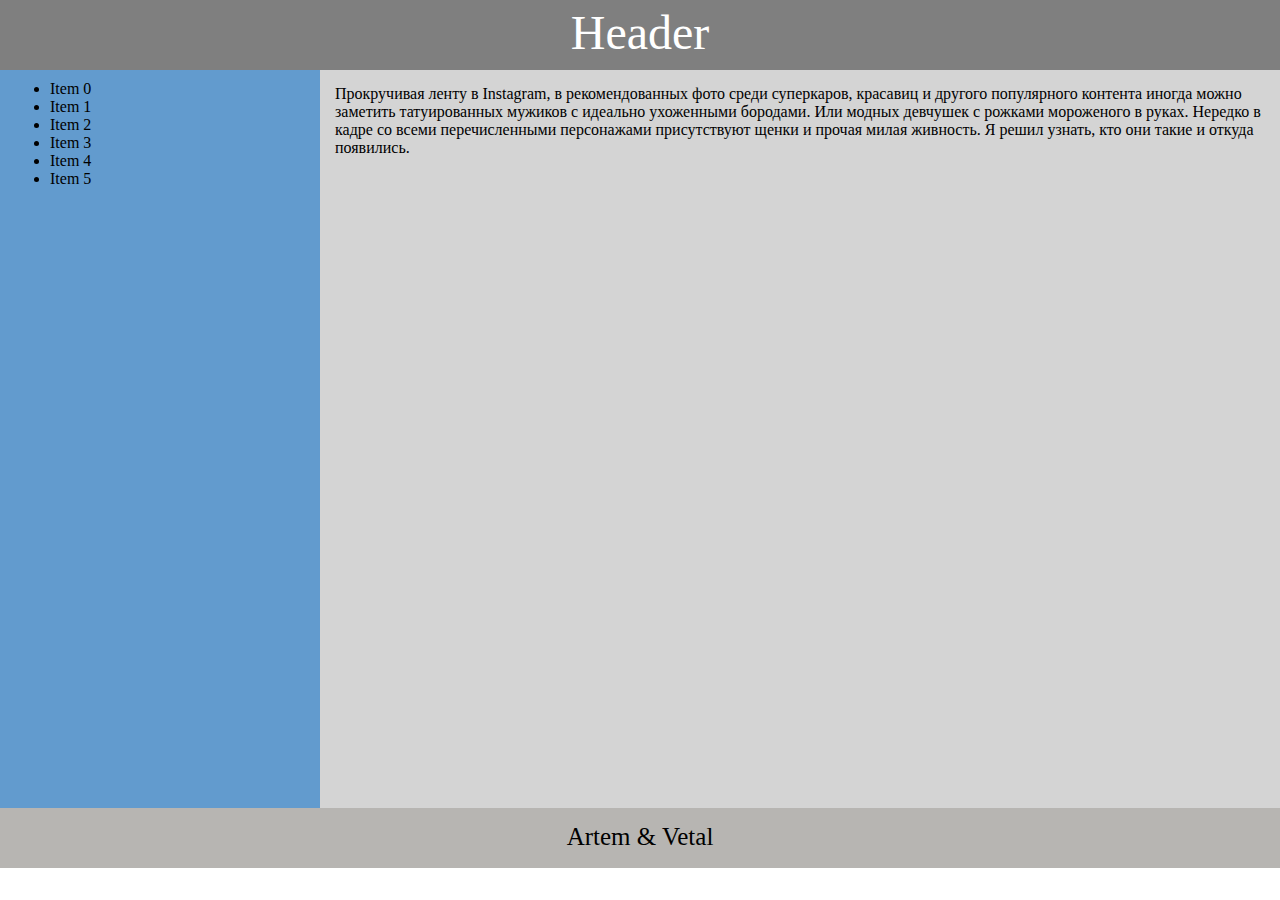
<file: index.html>
<!DOCTYPE html>
<html>
<head lang="en">
    <meta charset="UTF-8">
    <title>Learn JS</title>
    <link rel="stylesheet" href="css/style.css"/>
    <script src="script/index.js" ></script>
</head>

<body>
    <div class="header"> Header</div>
    <div class="left-bar">

        <ul class="menu-list">
            <li>Item 0</li>
            <li>Item 1</li>
            <li>Item 2</li>
            <li>Item 3</li>
            <li>Item 4</li>
            <li>Item 5</li>
        </ul>
    </div>

    <div class="content">
        <div class="tesxt">
            Прокручивая ленту в Instagram, в рекомендованных
            фото среди суперкаров, красавиц и другого популярного
            контента иногда можно заметить татуированных мужиков с
            идеально ухоженными бородами. Или модных девчушек с рожками
            мороженого в руках. Нередко в кадре со всеми перечисленными
            персонажами присутствуют щенки и прочая милая живность.
            Я решил узнать, кто они такие и откуда появились.
        </div>
    </div>
    <div class="footer">
        <div class="rights">Artem & Vetal</div>
    </div>
</body>
</html>
</file>
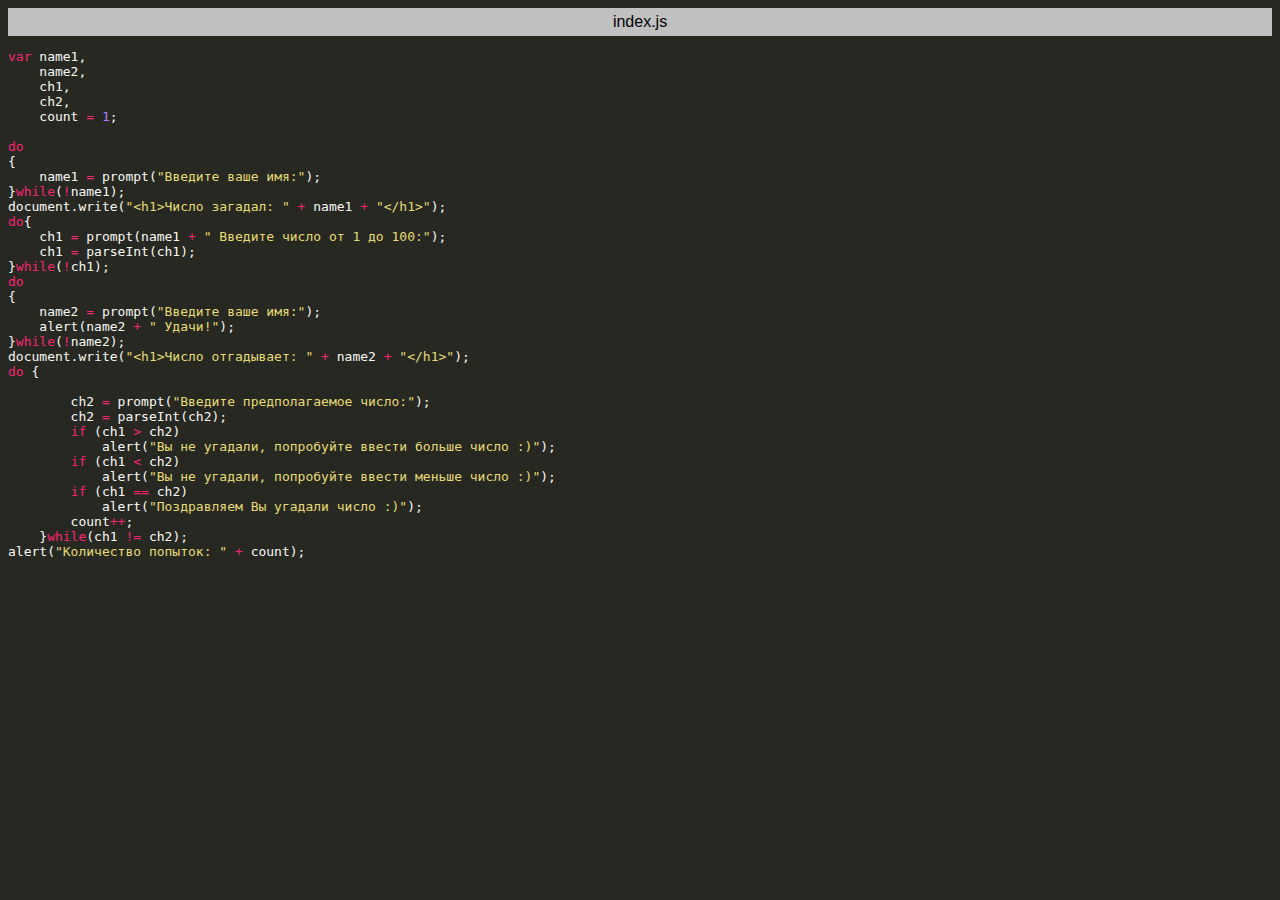
<file: index.js.html>
<html>
<head>
<title>index.js</title>
<meta http-equiv="Content-Type" content="text/html; charset=utf-8">
<style type="text/css">
.ln { color: rgb(0,0,0); font-weight: normal; font-style: normal; }
.s0 { color: rgb(249,38,114); }
.s1 { color: rgb(248,248,242); }
.s2 { color: rgb(174,129,255); }
.s3 { color: rgb(230,219,116); }
</style>
</head>
<BODY BGCOLOR="#272822">
<TABLE CELLSPACING=0 CELLPADDING=5 COLS=1 WIDTH="100%" BGCOLOR="#C0C0C0" >
<TR><TD><CENTER>
<FONT FACE="Arial, Helvetica" COLOR="#000000">
index.js</FONT>
</center></TD></TR></TABLE>
<pre>
<span class="s0">var </span><span class="s1">name1, 
    name2, 
    ch1, 
    ch2, 
    count </span><span class="s0">= </span><span class="s2">1</span><span class="s1">; 
 
</span><span class="s0">do</span><span class="s1"> 
{ 
    name1 </span><span class="s0">= </span><span class="s1">prompt(</span><span class="s3">&quot;Введите ваше имя:&quot;</span><span class="s1">); 
}</span><span class="s0">while</span><span class="s1">(</span><span class="s0">!</span><span class="s1">name1); 
document.write(</span><span class="s3">&quot;&lt;h1&gt;Число загадал: &quot; </span><span class="s0">+ </span><span class="s1">name1 </span><span class="s0">+ </span><span class="s3">&quot;&lt;/h1&gt;&quot;</span><span class="s1">); 
</span><span class="s0">do</span><span class="s1">{ 
    ch1 </span><span class="s0">= </span><span class="s1">prompt(name1 </span><span class="s0">+ </span><span class="s3">&quot; Введите число от 1 до 100:&quot;</span><span class="s1">); 
    ch1 </span><span class="s0">= </span><span class="s1">parseInt(ch1); 
}</span><span class="s0">while</span><span class="s1">(</span><span class="s0">!</span><span class="s1">ch1); 
</span><span class="s0">do</span><span class="s1"> 
{ 
    name2 </span><span class="s0">= </span><span class="s1">prompt(</span><span class="s3">&quot;Введите ваше имя:&quot;</span><span class="s1">); 
    alert(name2 </span><span class="s0">+ </span><span class="s3">&quot; Удачи!&quot;</span><span class="s1">); 
}</span><span class="s0">while</span><span class="s1">(</span><span class="s0">!</span><span class="s1">name2); 
document.write(</span><span class="s3">&quot;&lt;h1&gt;Число отгадывает: &quot; </span><span class="s0">+ </span><span class="s1">name2 </span><span class="s0">+ </span><span class="s3">&quot;&lt;/h1&gt;&quot;</span><span class="s1">); 
</span><span class="s0">do </span><span class="s1">{ 
 
        ch2 </span><span class="s0">= </span><span class="s1">prompt(</span><span class="s3">&quot;Введите предполагаемое число:&quot;</span><span class="s1">); 
        ch2 </span><span class="s0">= </span><span class="s1">parseInt(ch2); 
        </span><span class="s0">if </span><span class="s1">(ch1 </span><span class="s0">&gt; </span><span class="s1">ch2) 
            alert(</span><span class="s3">&quot;Вы не угадали, попробуйте ввести больше число :)&quot;</span><span class="s1">); 
        </span><span class="s0">if </span><span class="s1">(ch1 </span><span class="s0">&lt; </span><span class="s1">ch2) 
            alert(</span><span class="s3">&quot;Вы не угадали, попробуйте ввести меньше число :)&quot;</span><span class="s1">); 
        </span><span class="s0">if </span><span class="s1">(ch1 </span><span class="s0">== </span><span class="s1">ch2) 
            alert(</span><span class="s3">&quot;Поздравляем Вы угадали число :)&quot;</span><span class="s1">); 
        count</span><span class="s0">++</span><span class="s1">; 
    }</span><span class="s0">while</span><span class="s1">(ch1 </span><span class="s0">!= </span><span class="s1">ch2); 
alert(</span><span class="s3">&quot;Количество попыток: &quot; </span><span class="s0">+ </span><span class="s1">count);</span></pre>
</body>
</html>
</file>
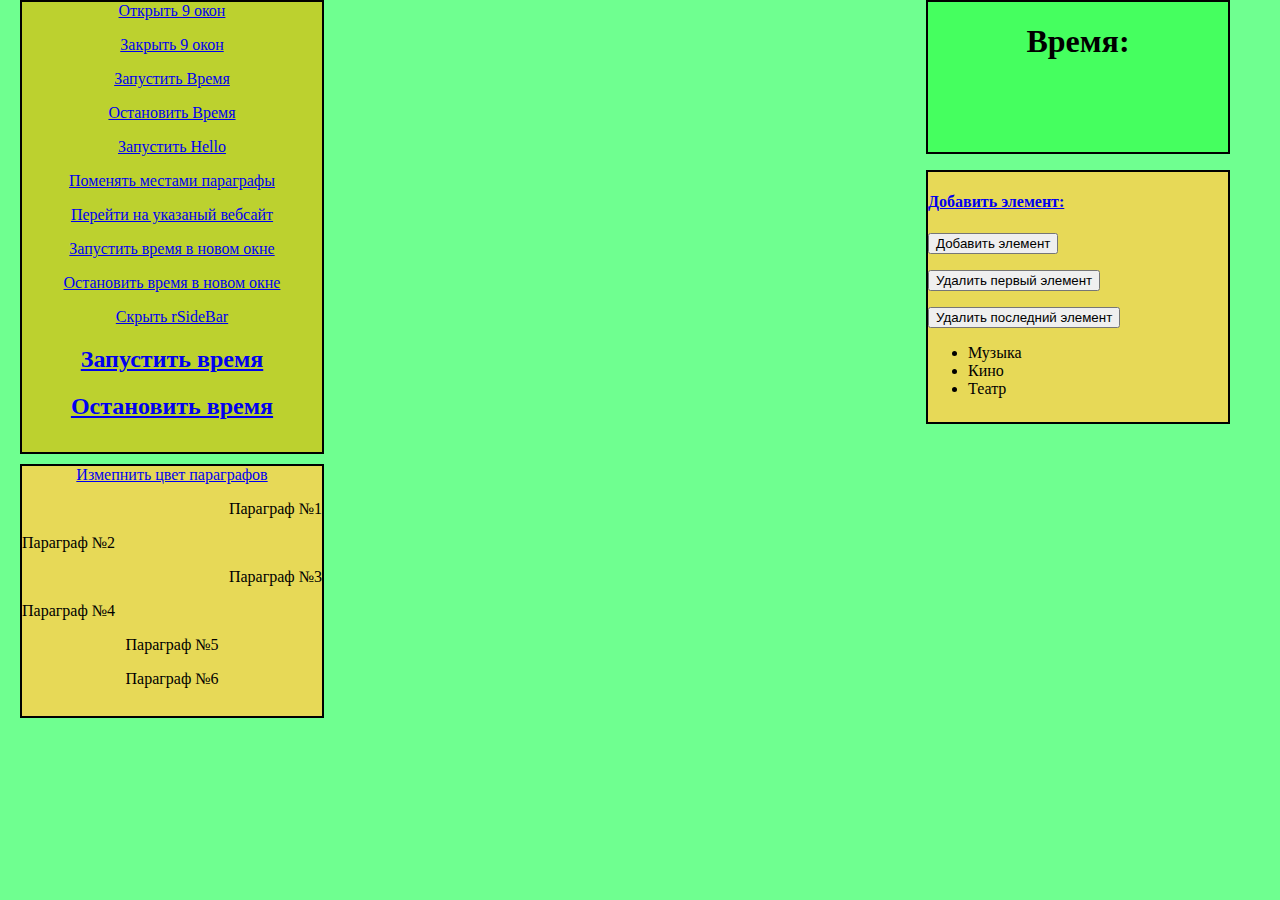
<file: index_study_home.html>
<!DOCTYPE html>
<html>
<head lang="en">
    <meta charset="UTF-8">
    <title>Learn JS</title>
    <link rel="stylesheet" href="css/style_study_home.css"/>
    <script src="script/index.js" ></script>
</head>

<body>
<div id = "links">
    <a href="javascript: openWindow()">Открыть 9 окон</a>
    <p><a href="javascript: closeWindow()">Закрыть 9 окон</a></p>
    <p><a href="javascript: startClock()">Запустить Время</a></p>
    <p><a href="javascript: stopClock()">Остановить Время</a></p>
    <p><a href="javascript: myTryTimer()">Запустить Hello</a></p>
    <p><a href="javascript: changeAttribute()">Поменять местами параграфы</a></p>
    <p><a href="javascript: goWebSite()">Перейти на указаный вебсайт</a></p>
    <p><a href="javascript: openClockWindow()">Запустить время в новом окне</a></p>
    <p><a href="javascript: closeClockWindow()">Остановить время в новом окне</a></p>
    <p><a href="javascript: changeSideBar()" id = "lrS">Скрыть rSideBar</a></p>
    <h2><a href="javascript: startTimer()" >Запустить время</a></h2>
    <h2><a href="javascript: stopTimer()" >Остановить время</a></h2>
</div>

<div id = "rSideBar">
    <h1> Время: </h1>
    <h2 id = clock ></h2>
</div>

<div id ="paragraf">
    <a href="javascript: colorP()">Измепнить цвет параграфов</a>
    <p align="right">Параграф №1</p>
    <p align="left">Параграф №2</p>
    <p align="right">Параграф №3</p>
    <p align="left">Параграф №4</p>
    <p>Параграф №5</p>
    <p>Параграф №6</p>

</div>

<div id="list" >
    <h4><a href="javascript: changeList() ">Добавить элемент:</a></h4>
    <p><input type="button" value="Добавить элемент" onclick="changeList()"></p>
    <p><input type="button" value="Удалить первый элемент" onclick="deleteFirstElement()"></p>
    <p><input type="button" value="Удалить последний элемент" onclick="deleteLastElement()"></p>

    <ul id="ulList">
        <li>Музыка</li>
        <li>Кино</li>
        <li>Театр</li>
    </ul>
</div>

<div>

</div>

</body>
</html>
</file>
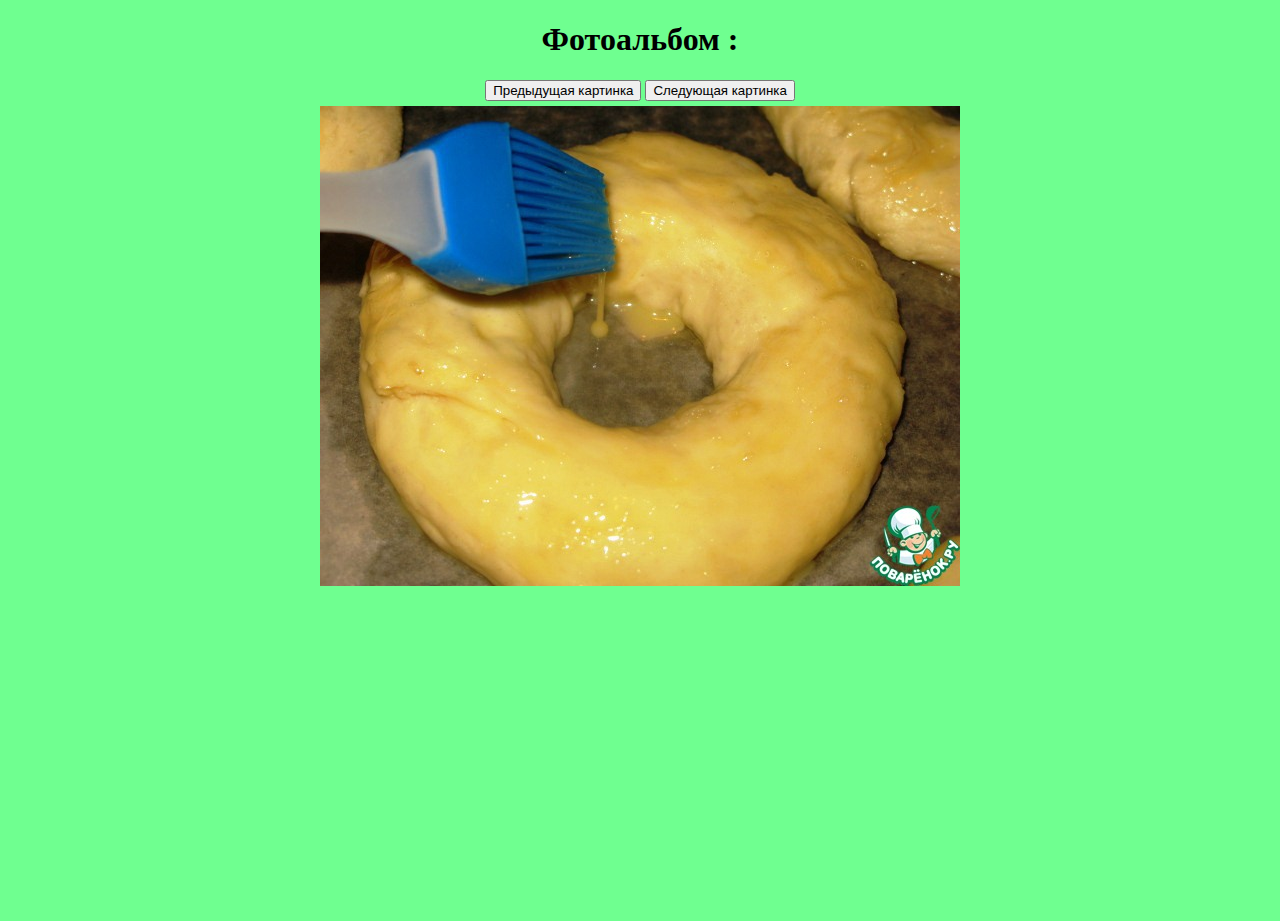
<file: photoAlbum.html>
<!DOCTYPE html>
<html>
<head lang="en">
    <meta charset="UTF-8">
    <title>PhotoAlbum</title>
    <link rel="stylesheet" href="css/style_study_home.css"/>
    <script src="script/photoAlbum.js" ></script>
</head>
<body>

<div>

    <h1 align="center">Фотоальбом :</h1>

    <div align="center" id="buttons">
        <input type="button" name="prevPict" id="prev" value="Предыдущая картинка"/>
        <input type="button" name="nextPict" id="next" value="Следующая картинка"/>
    </div>

    <div align="center" id="dPhoto">
            <img id="photos" alt="Картинки из альбома"/>
        </div>
</div>

</body>
</html>
</file>
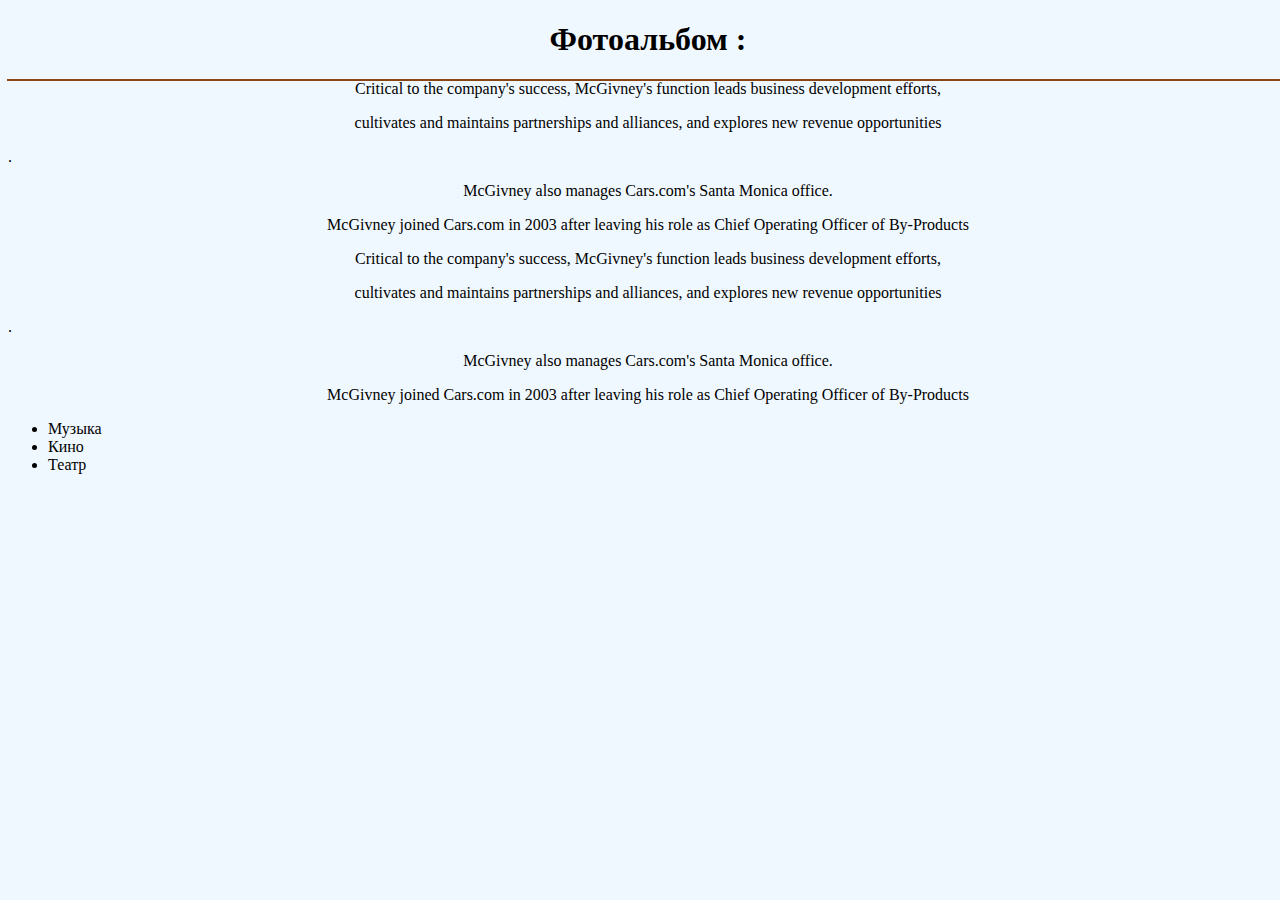
<file: photoAlbum2.html>
<!DOCTYPE html>
<html>
<head lang="en">
    <meta charset="UTF-8">
    <title>PhotoAlbum</title>
    <link rel="stylesheet" href="css/stylePhotoAlbum.css"/>
    <script src="script/photoAlbum2.js" ></script>
</head>
    <body>

        <div>

            <h1 align="center"> Фотоальбом :</h1>

            <div id="photoContainer" align="center">

            </div>

            <div align="center" id="divPhoto">

                <img id="photos">

            </div>

        </div>

    <div id = "shadow">

    </div>
        <p> Critical to the company's success, McGivney's function leads business development efforts,</p>
        <p> cultivates and maintains partnerships and alliances, and explores new revenue opportunities</p>.
        <p> McGivney also manages Cars.com's Santa Monica office.</p>
        <p> McGivney joined Cars.com in 2003 after leaving his role as Chief Operating Officer of By-Products</p>
        <p> Critical to the company's success, McGivney's function leads business development efforts,</p>
        <p> cultivates and maintains partnerships and alliances, and explores new revenue opportunities</p>.
        <p> McGivney also manages Cars.com's Santa Monica office.</p>
        <p> McGivney joined Cars.com in 2003 after leaving his role as Chief Operating Officer of By-Products</p>

    <ul id="list">
        <li>Музыка</li>
        <li>Кино</li>
        <li>Театр</li>
    </ul>

    </body>
</html>
</file>
<file: css/style.css>
html{
    width: 100%;
    height: 100%;
}


body {
    height: 100%;
    width: 100%;
    overflow: hidden;
    margin: 0;
    padding: 0;
}

.header {
    display: block;
    width: 100%;
    height: 65px;
    background-color: rgba(0,0,0,.5);
    font-size: 48px;
    color: white;
    text-align: center;
    padding: 5px 0 0 0;
    box-sizing: content-box;
}

.left-bar {
    display: inline-block;
    width: 25%;
    height: 82%;
    margin: 0;
    background-color: #629BCE;
    padding: 10px;
    box-sizing: border-box;
}

ul.menu-list {
    margin: 0;
}

.content {
    display: inline-block;
    width: 75%;
    height: 82%;
    background-color: #D4D4D4;
    padding: 15px;
    box-sizing: border-box;
    position: absolute;
}

.footer {
    background-color: #B7B5B2;
    display: block;
    height: 60px;
    font-size: 25px;
    text-align: center;
    padding-top: 15px;
    box-sizing: border-box;
}
</file>
<file: css/style_study_home.css>
html{
    width: 100%;
    height: 100%;
}


body {
    height: 100%;
    width: 100%;
    overflow: hidden;
    margin: 0;
    padding: 0;
    background-color: #6fff90;
}


#links{
    height: 450px;
    width: 300px;
    text-align: center;
    border: 2px solid black;
    position: relative ;
    top: 0px;
    left: 20px;
    background-color: #bcd12f;


}

#rSideBar{
    height: 150px;
    width: 300px;
    text-align: center;
    border: 2px solid black;
    position: absolute;
    top: 0px;
    right: 50px;
    background-color: #45ff5f;
}

.clock{
    color: red;
    background-color: yellow;

}
#paragraf{
    height: 250px;
    width: 300px;
    position: relative;
    top: 10px;
    left: 20px;
    border: 2px solid black;
    background-color: #e7d957;
    text-align: center;

}

#list{
    height: 250px;
    width: 300px;
    position: absolute;
    top: 170px;
    right: 50px;
    border: 2px solid black;
    background-color: #e7d957;
    text-align: left;


}

#buttons{
    margin-bottom: 5px;
}

#dPhoto{
    margin-bottom: 10px;
}
</file>
<file: css/stylePhotoAlbum.css>
body{
    width: 100%;
    height: 100%;
    background-color: aliceblue;
}
p{
    text-align: center;
}

.border{
    border:  2px solid black;
    margin:  5px auto;
    padding: 5px 5px;
}

#divPhoto{
    height: 500px;
    width:  650px;
    outline: 1px solid red;
    margin:  5px auto;
    padding: 5px auto;
    display: none;
}

#photoContainer{
    outline: 1px solid saddlebrown;
}

#photoContainer img{
    width:  64px;
    height: 48px;
    margin:  7px;
    cursor: pointer;
    outline: 1px solid yellow;
}
#shadow{
    position: absolute;
    top: 0;
    left: 0;
    width: 100%;
    height: 100%;
    background-color: black;
    opacity : 0.4;
    display: none;
}
</file>
